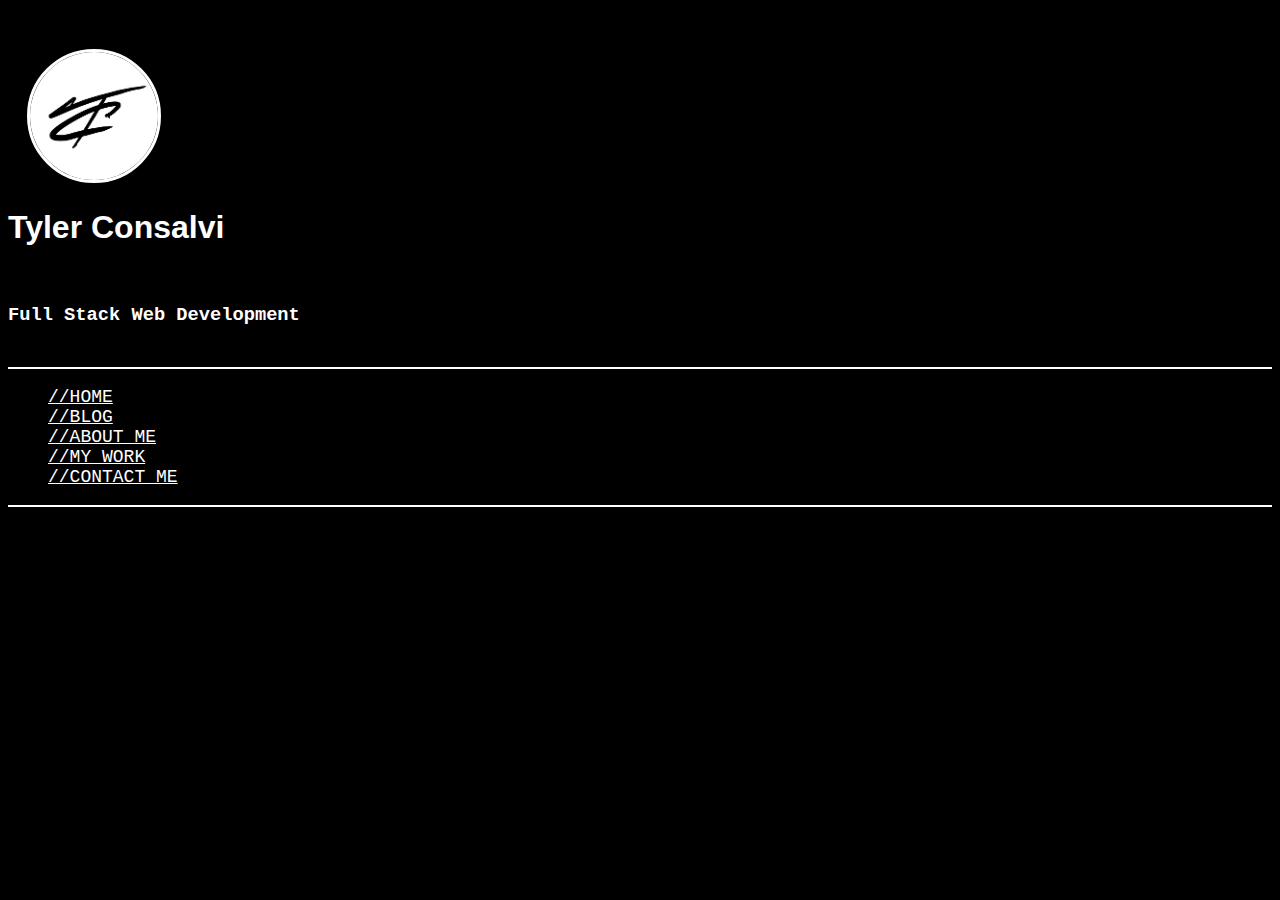
<file: index.html>
<!DOCTYPE html>
<html lang="en-us">
  <head>
    <meta charset="UTF-8">
    <meta name="viewport" content="width=device-width, initial-scale=1.0">
    <title>Tyler Consalvi</title>
    <link rel="stylesheet" href="https://stackpath.bootstrapcdn.com/bootstrap/5.0.0-alpha1/css/bootstrap.min.css" integrity="sha384-r4NyP46KrjDleawBgD5tp8Y7UzmLA05oM1iAEQ17CSuDqnUK2+k9luXQOfXJCJ4I" crossorigin="anonymous">
    <link rel="stylesheet" href="/css/style.css">
    <link rel="stylesheet" href="/css/contact-card.css">
    <script defer src="https://cdn.jsdelivr.net/npm/popper.js@1.16.0/dist/umd/popper.min.js" integrity="sha384-Q6E9RHvbIyZFJoft+2mJbHaEWldlvI9IOYy5n3zV9zzTtmI3UksdQRVvoxMfooAo" crossorigin="anonymous"></script>
    <script defer src="https://stackpath.bootstrapcdn.com/bootstrap/5.0.0-alpha1/js/bootstrap.min.js" integrity="sha384-oesi62hOLfzrys4LxRF63OJCXdXDipiYWBnvTl9Y9/TRlw5xlKIEHpNyvvDShgf/" crossorigin="anonymous"></script>
    <script defer src="./js/main.js"></script>
    <script defer src="./js/header.js"></script>
    <script defer src="./js/navbar.js"></script>
  </head>
  <body>
  </body>
</html>
</file>
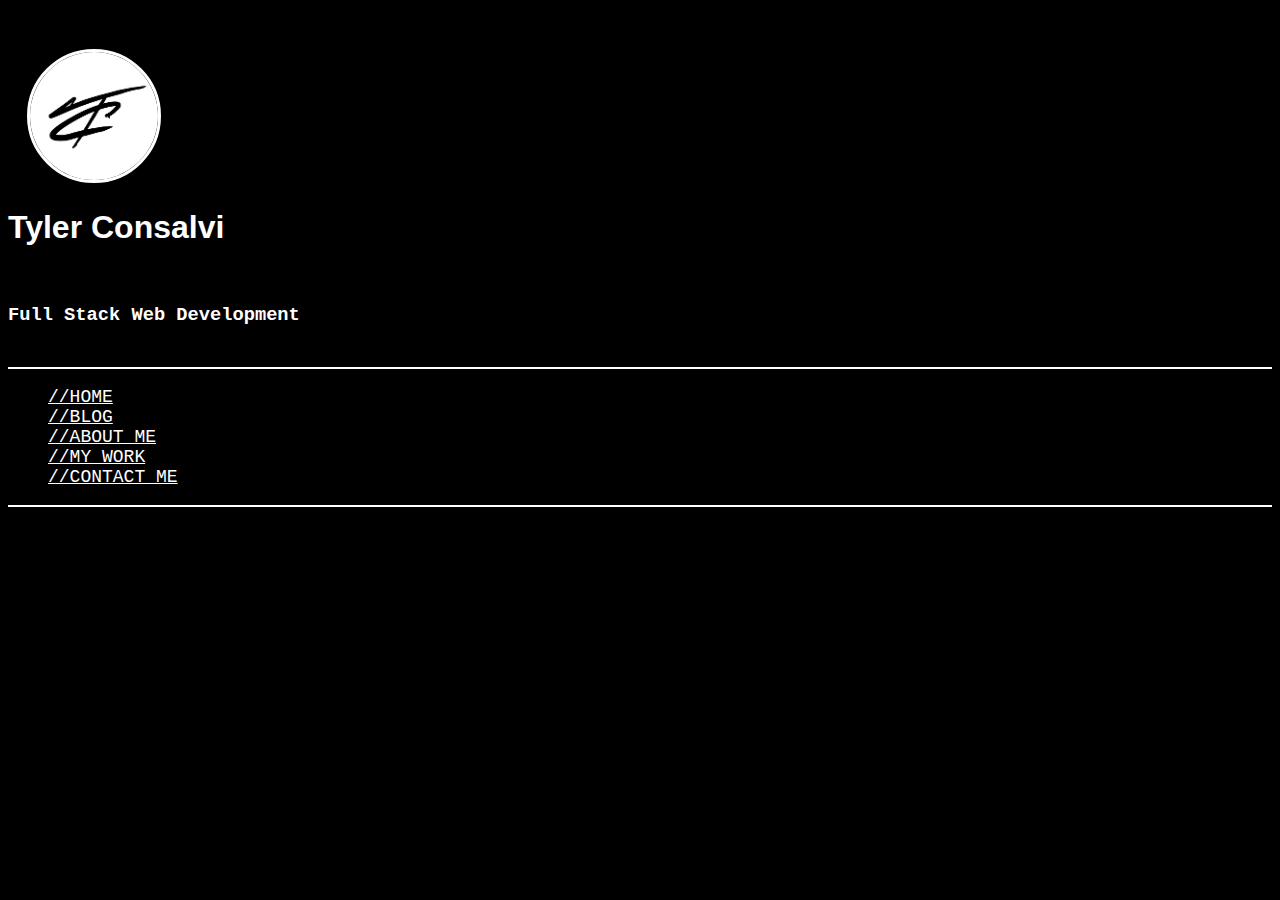
<file: HTML/index.html>
<!DOCTYPE html>
<html lang="en-us">
  <head>
    <meta charset="UTF-8">
    <meta name="viewport" content="width=device-width, initial-scale=1.0">
    <title>Tyler Consalvi</title>
    <link rel="stylesheet" href="https://stackpath.bootstrapcdn.com/bootstrap/5.0.0-alpha1/css/bootstrap.min.css" integrity="sha384-r4NyP46KrjDleawBgD5tp8Y7UzmLA05oM1iAEQ17CSuDqnUK2+k9luXQOfXJCJ4I" crossorigin="anonymous">
    <link rel="stylesheet" href="/css/style.css">
    <link rel="stylesheet" href="/css/contact-card.css">
    <script defer src="https://cdn.jsdelivr.net/npm/popper.js@1.16.0/dist/umd/popper.min.js" integrity="sha384-Q6E9RHvbIyZFJoft+2mJbHaEWldlvI9IOYy5n3zV9zzTtmI3UksdQRVvoxMfooAo" crossorigin="anonymous"></script>
    <script defer src="https://stackpath.bootstrapcdn.com/bootstrap/5.0.0-alpha1/js/bootstrap.min.js" integrity="sha384-oesi62hOLfzrys4LxRF63OJCXdXDipiYWBnvTl9Y9/TRlw5xlKIEHpNyvvDShgf/" crossorigin="anonymous"></script>
    <script defer src="/js/main.js"></script>
    <script defer src="/js/header.js"></script>
    <script defer src="/js/navbar.js"></script>
  </head>
  <body>
  </body>
</html>
</file>
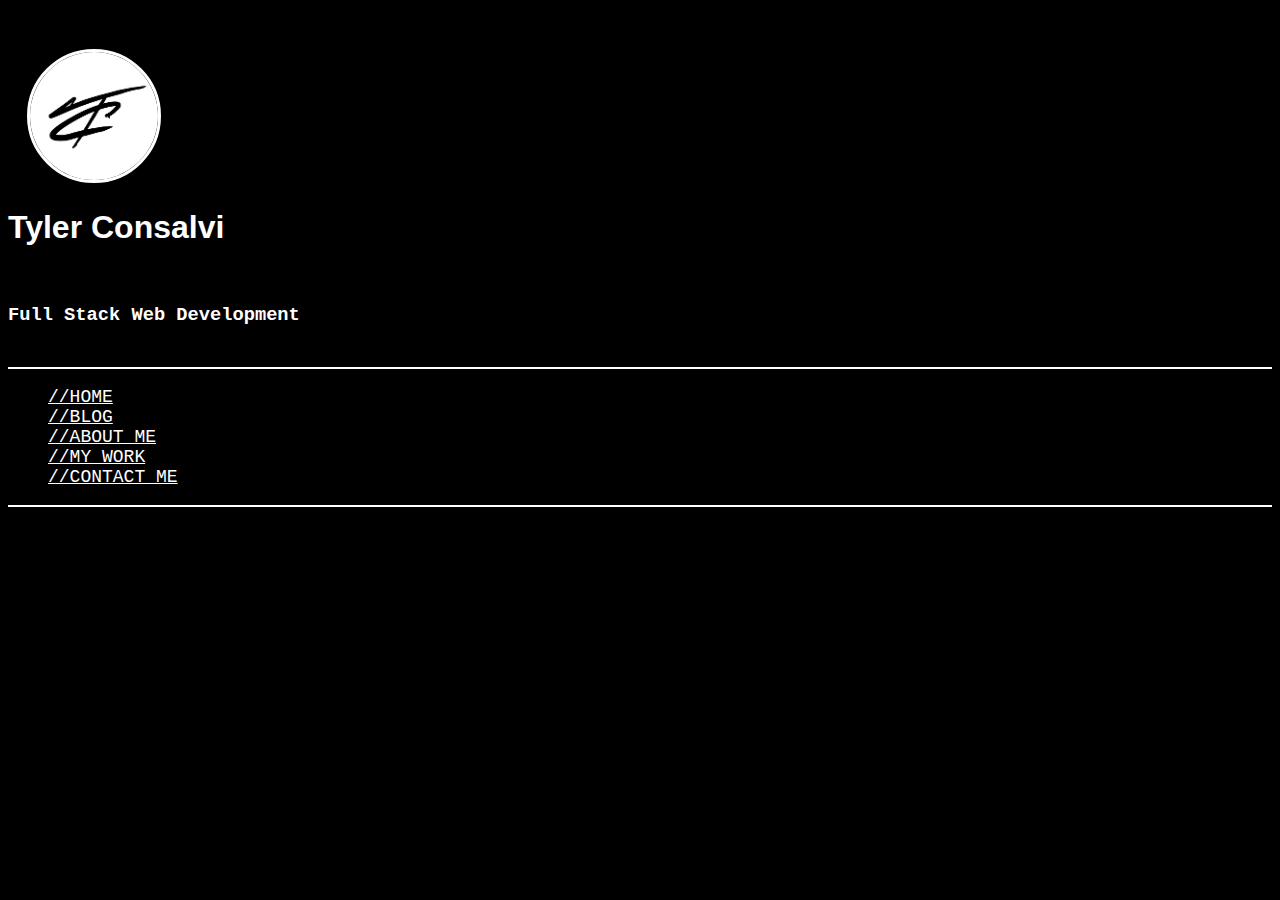
<file: pages/about-me.html>
<!DOCTYPE html>
<html lang="en-us">
  <head>
    <meta charset="UTF-8">
    <meta name="viewport" content="width=device-width, initial-scale=1.0">
    <title>Tyler Consalvi</title>
    <link rel="stylesheet" href="https://stackpath.bootstrapcdn.com/bootstrap/5.0.0-alpha1/css/bootstrap.min.css" integrity="sha384-r4NyP46KrjDleawBgD5tp8Y7UzmLA05oM1iAEQ17CSuDqnUK2+k9luXQOfXJCJ4I" crossorigin="anonymous">
    <link rel="stylesheet" href="/css/style.css">
    <link rel="stylesheet" href="/css/contact-card.css">
    <script defer src="https://cdn.jsdelivr.net/npm/popper.js@1.16.0/dist/umd/popper.min.js" integrity="sha384-Q6E9RHvbIyZFJoft+2mJbHaEWldlvI9IOYy5n3zV9zzTtmI3UksdQRVvoxMfooAo" crossorigin="anonymous"></script>
    <script defer src="https://stackpath.bootstrapcdn.com/bootstrap/5.0.0-alpha1/js/bootstrap.min.js" integrity="sha384-oesi62hOLfzrys4LxRF63OJCXdXDipiYWBnvTl9Y9/TRlw5xlKIEHpNyvvDShgf/" crossorigin="anonymous"></script>
    <script defer src="../js/main.js"></script>
    <script defer src="../js/header.js"></script>
    <script defer src="../js/navbar.js"></script>
  </head>
  <body>
  </body>
</html>
</file>
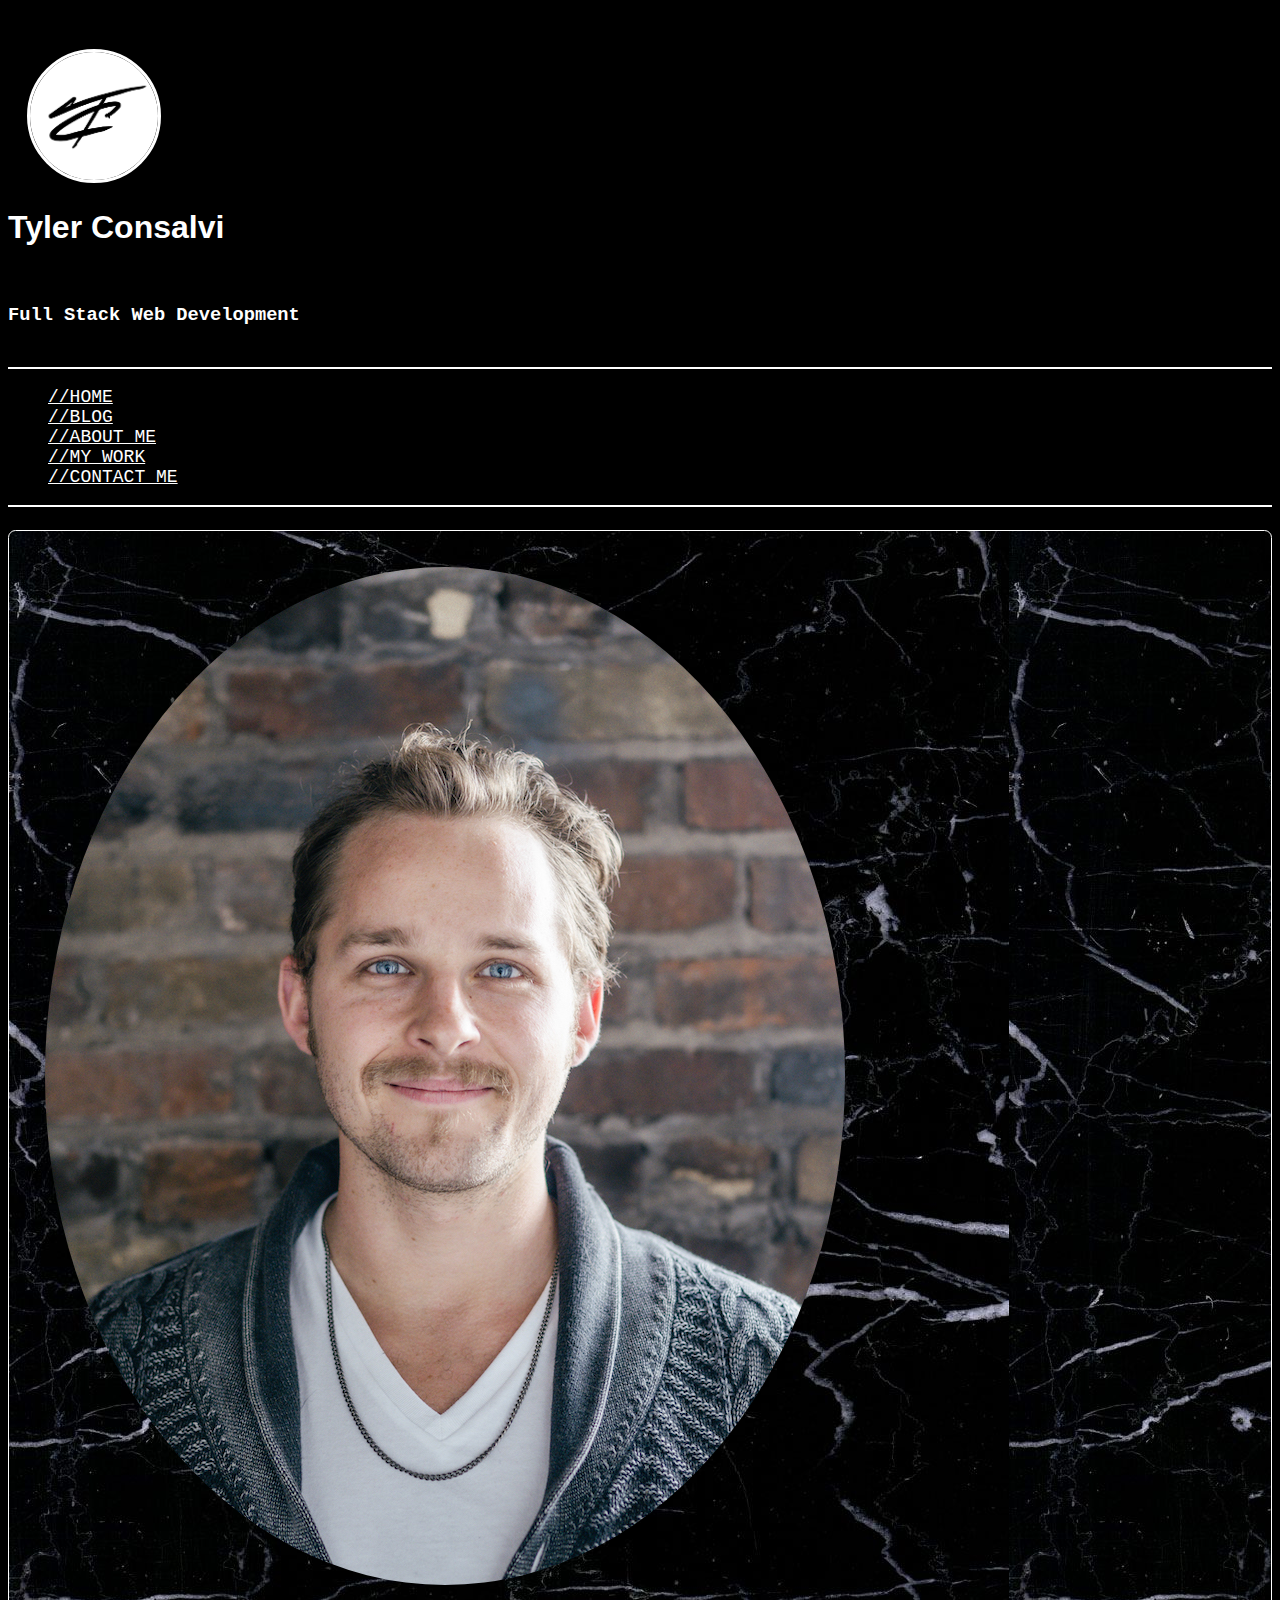
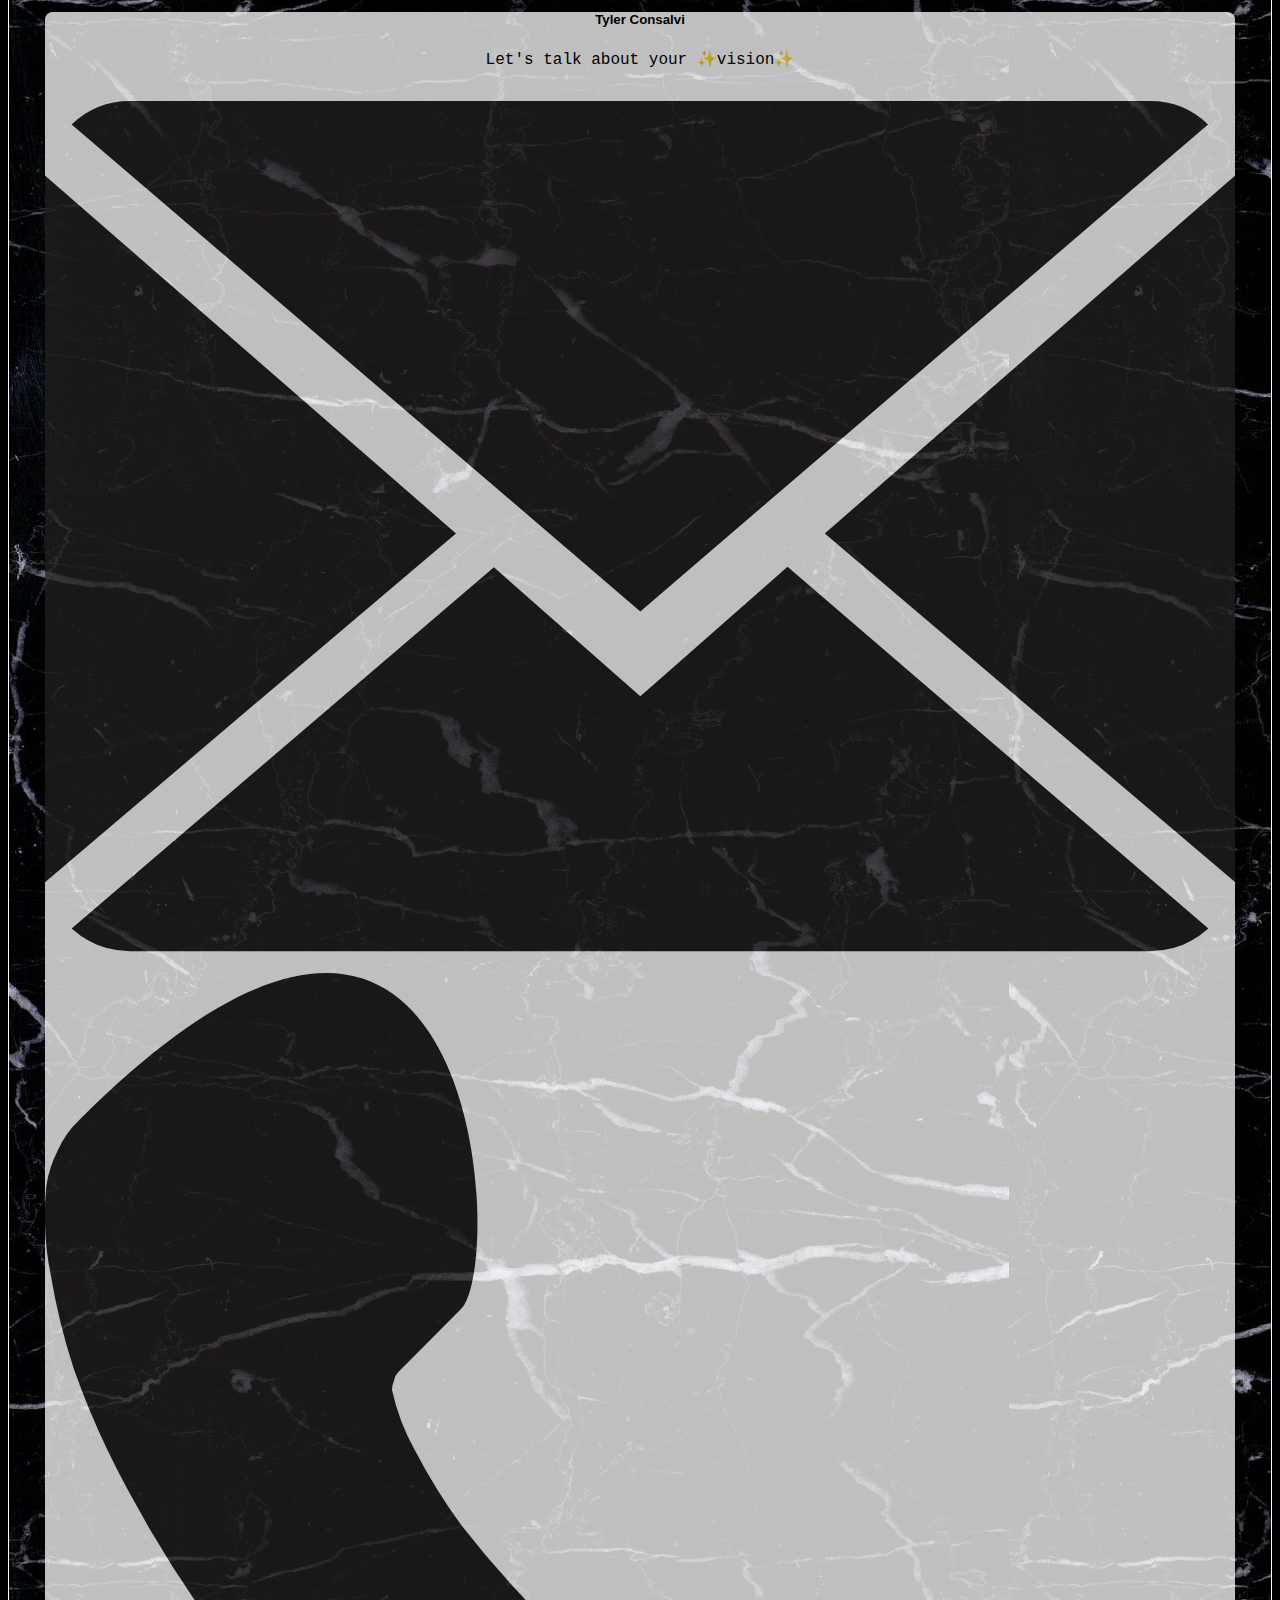
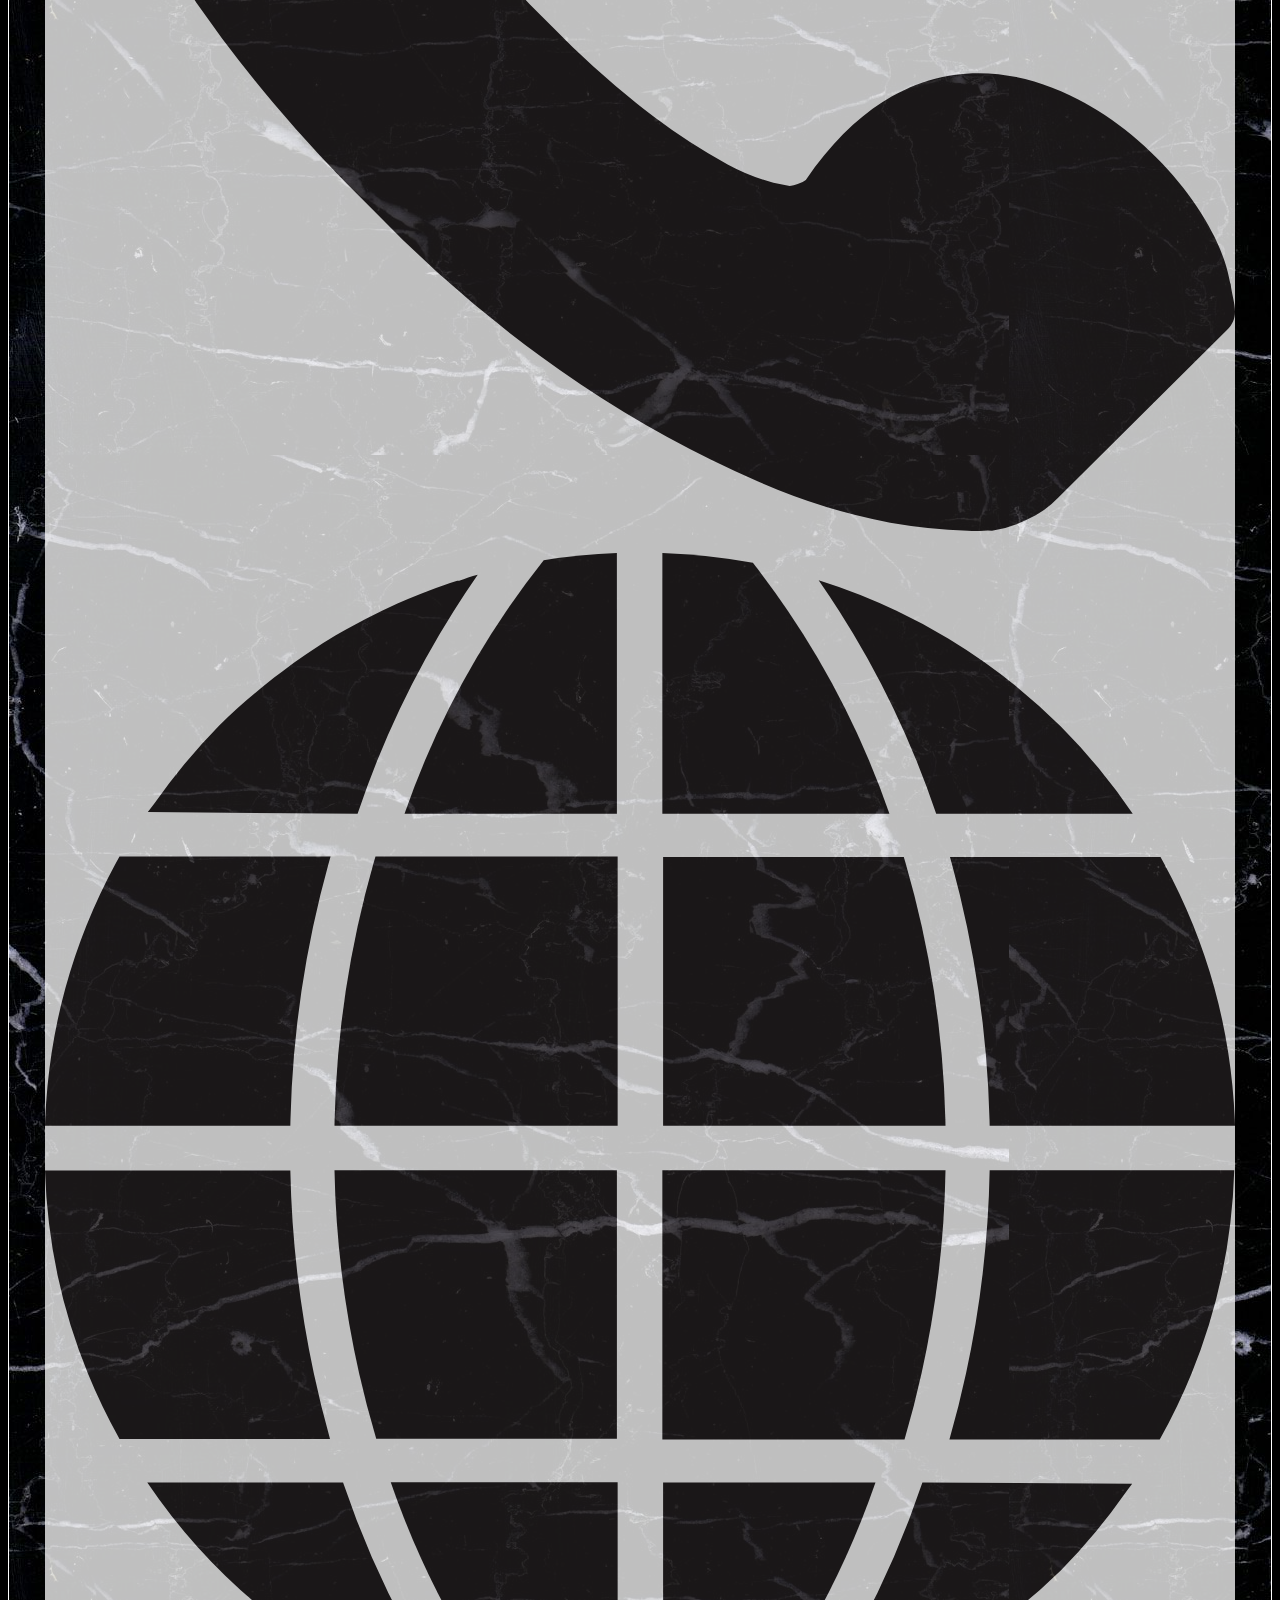
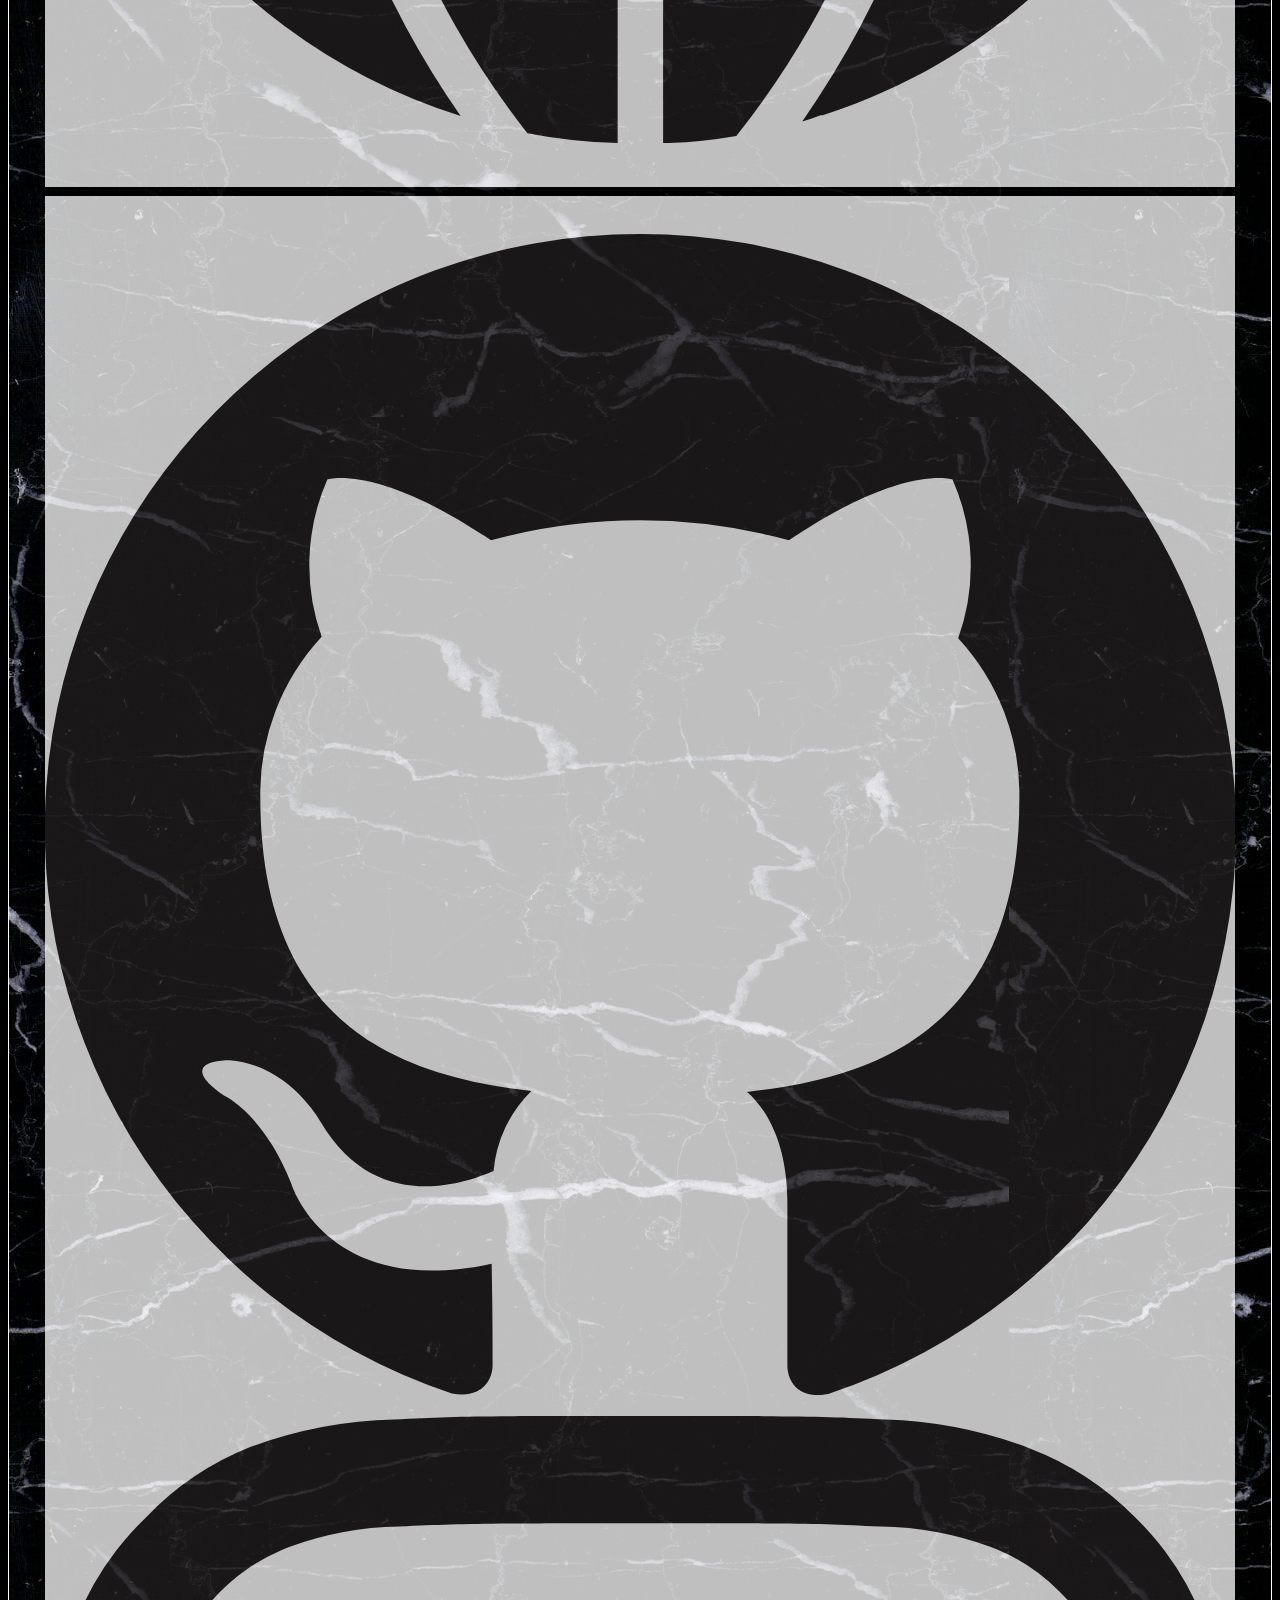
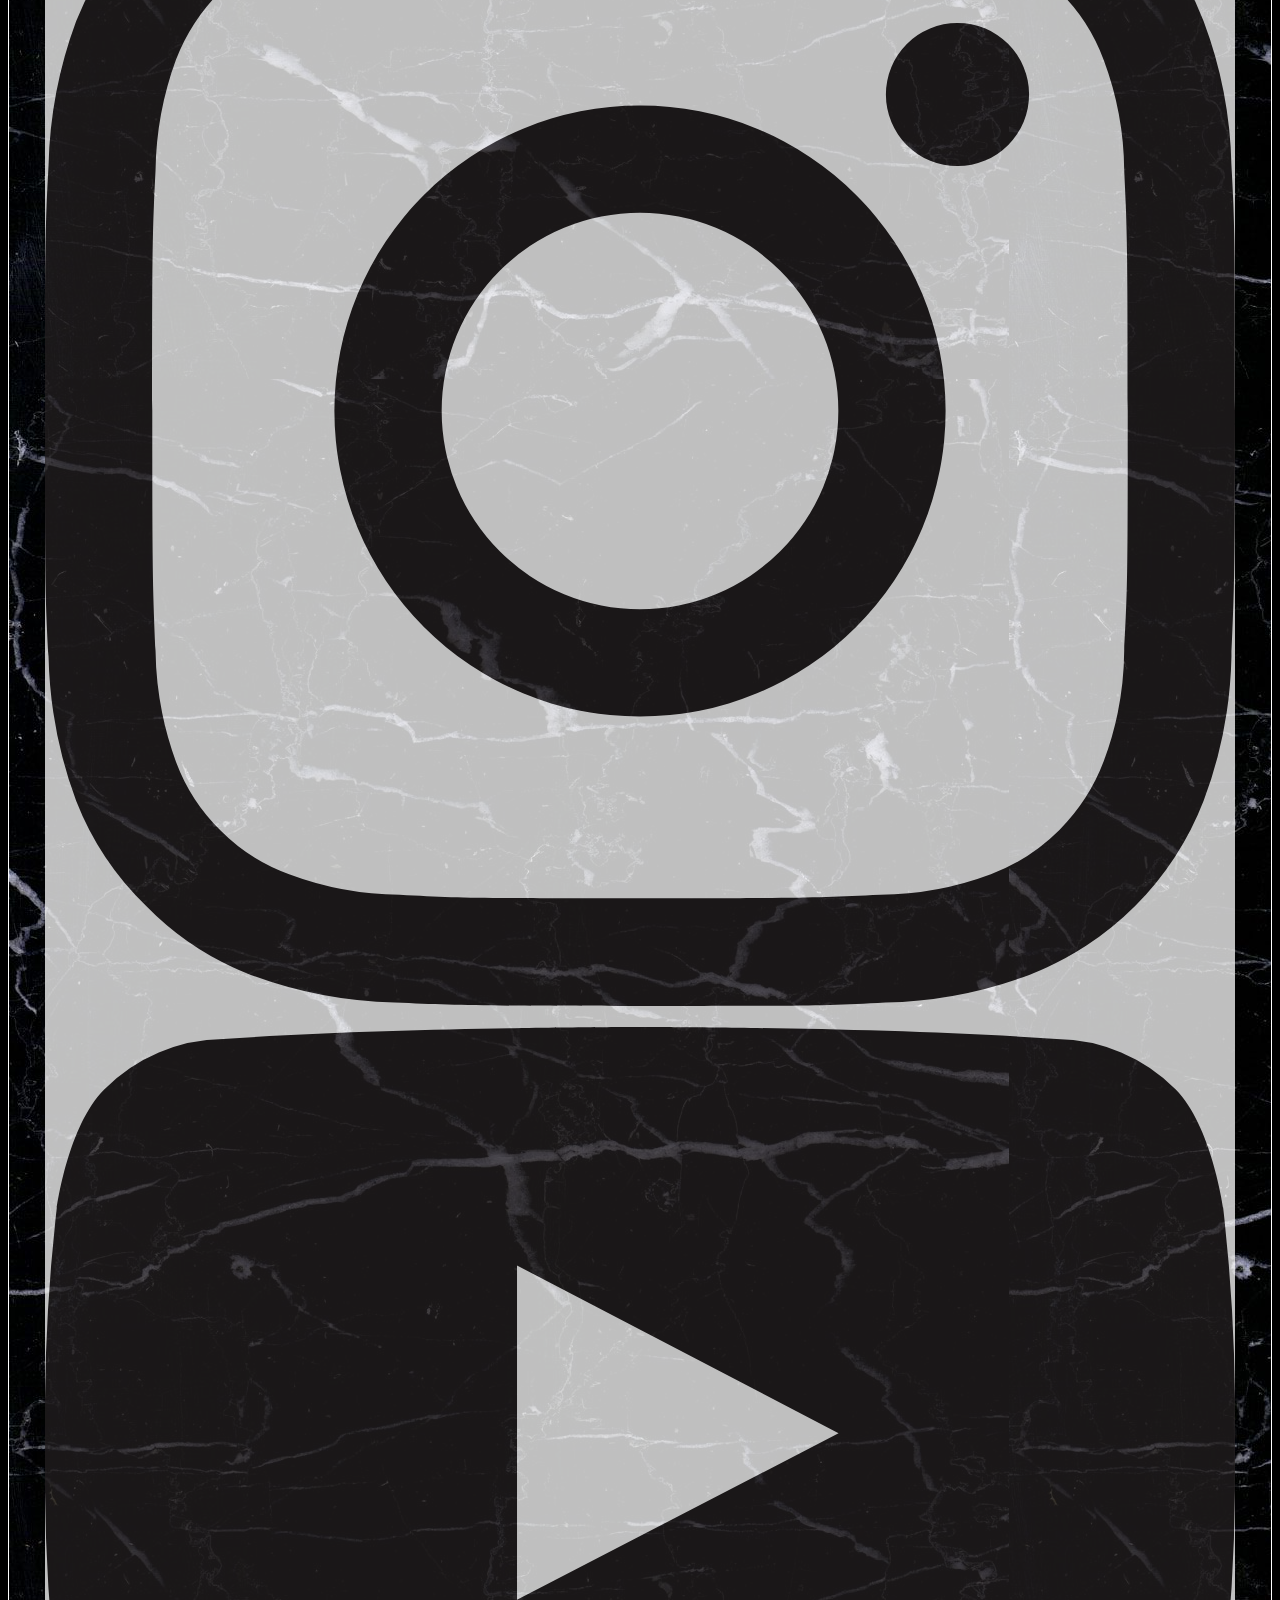
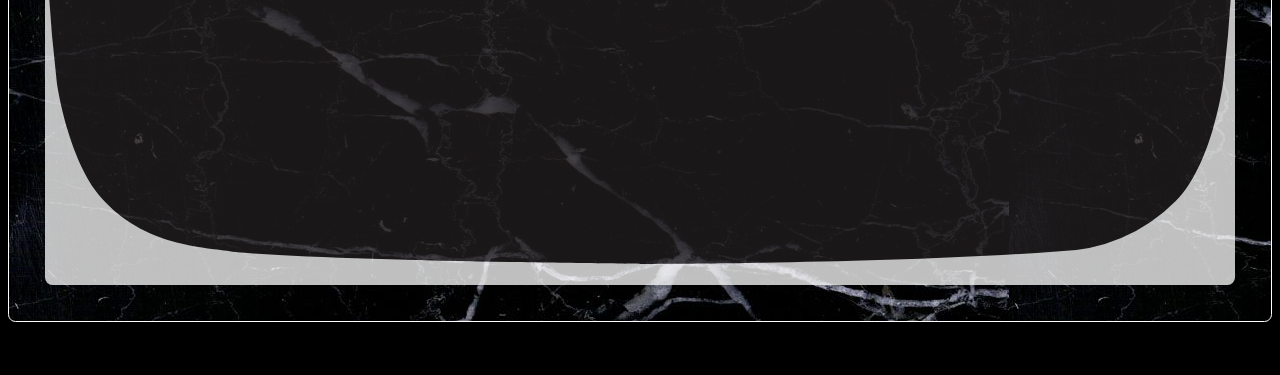
<file: pages/contact-card.html>
<!DOCTYPE html>
<html lang="en">
<head>
  <meta charset="UTF-8">
  <meta name="viewport" content="width=device-width, initial-scale=1.0">
  <title>Tyler Consalvi</title>
  <link rel="stylesheet" href="https://stackpath.bootstrapcdn.com/bootstrap/5.0.0-alpha1/css/bootstrap.min.css" integrity="sha384-r4NyP46KrjDleawBgD5tp8Y7UzmLA05oM1iAEQ17CSuDqnUK2+k9luXQOfXJCJ4I" crossorigin="anonymous">
  <link rel="stylesheet" href="/css/style.css">
  <link rel="stylesheet" href="/css/contact-card.css">
  <script defer src="https://cdn.jsdelivr.net/npm/popper.js@1.16.0/dist/umd/popper.min.js" integrity="sha384-Q6E9RHvbIyZFJoft+2mJbHaEWldlvI9IOYy5n3zV9zzTtmI3UksdQRVvoxMfooAo" crossorigin="anonymous"></script>
  <script defer src="https://stackpath.bootstrapcdn.com/bootstrap/5.0.0-alpha1/js/bootstrap.min.js" integrity="sha384-oesi62hOLfzrys4LxRF63OJCXdXDipiYWBnvTl9Y9/TRlw5xlKIEHpNyvvDShgf/" crossorigin="anonymous"></script>
  <script defer src="../js/main.js"></script>
  <script defer src="../js/header.js"></script>
  <script defer src="../js/navbar.js"></script>
  <script defer src="../js/contact-card.js"></script>
</head>
<body>
</body>
</html>
</file>
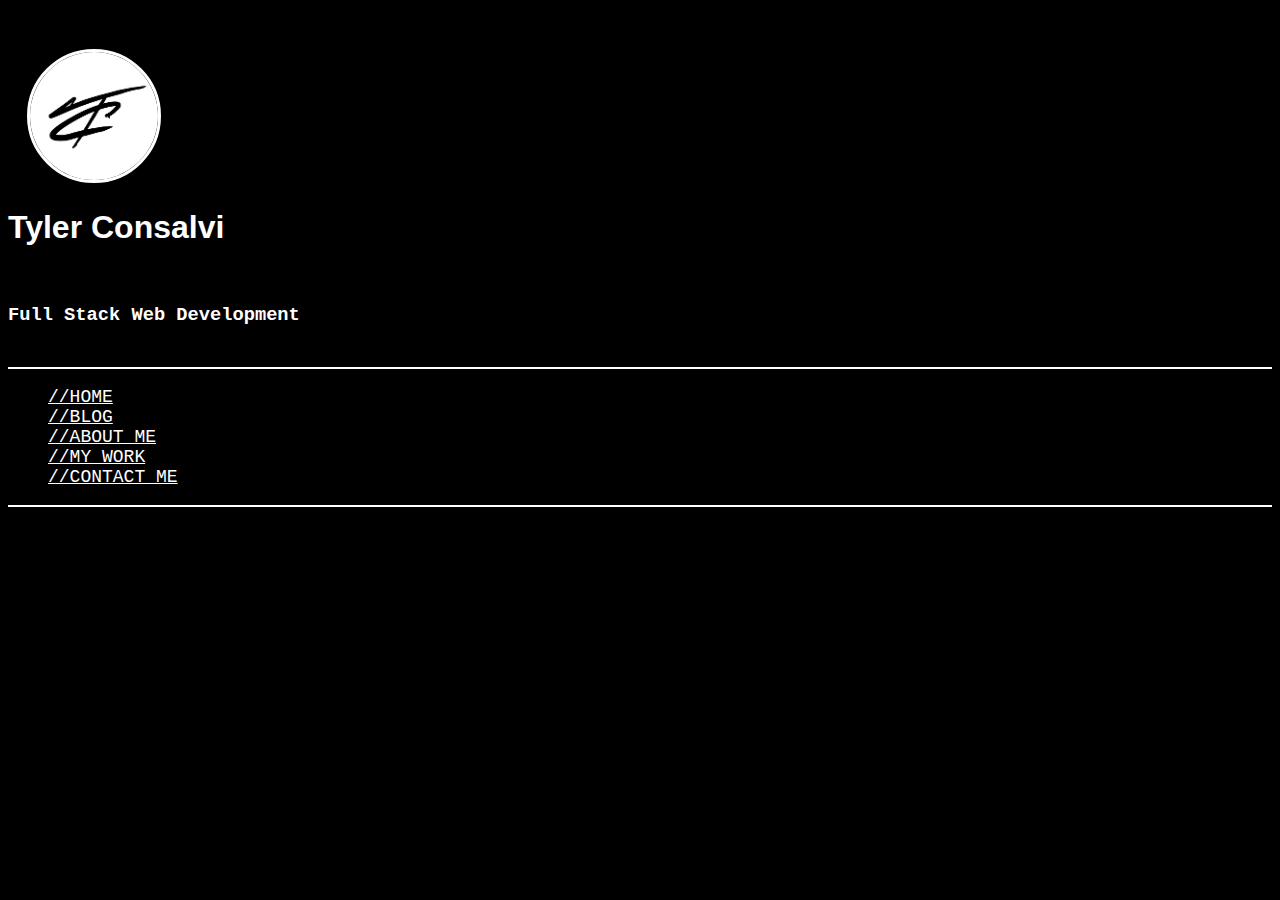
<file: HTML/pages/blog.html>
<!DOCTYPE html>
<html lang="en-us">
  <head>
    <meta charset="UTF-8">
    <meta name="viewport" content="width=device-width, initial-scale=1.0">
    <title>Tyler Consalvi</title>
    <link rel="stylesheet" href="https://stackpath.bootstrapcdn.com/bootstrap/5.0.0-alpha1/css/bootstrap.min.css" integrity="sha384-r4NyP46KrjDleawBgD5tp8Y7UzmLA05oM1iAEQ17CSuDqnUK2+k9luXQOfXJCJ4I" crossorigin="anonymous">
    <link rel="stylesheet" href="/css/style.css">
    <link rel="stylesheet" href="/css/contact-card.css">
    <script defer src="https://cdn.jsdelivr.net/npm/popper.js@1.16.0/dist/umd/popper.min.js" integrity="sha384-Q6E9RHvbIyZFJoft+2mJbHaEWldlvI9IOYy5n3zV9zzTtmI3UksdQRVvoxMfooAo" crossorigin="anonymous"></script>
    <script defer src="https://stackpath.bootstrapcdn.com/bootstrap/5.0.0-alpha1/js/bootstrap.min.js" integrity="sha384-oesi62hOLfzrys4LxRF63OJCXdXDipiYWBnvTl9Y9/TRlw5xlKIEHpNyvvDShgf/" crossorigin="anonymous"></script>
    <script defer src="/js/main.js"></script>
    <script defer src="/js/header.js"></script>
    <script defer src="/js/navbar.js"></script>
  </head>
</file>
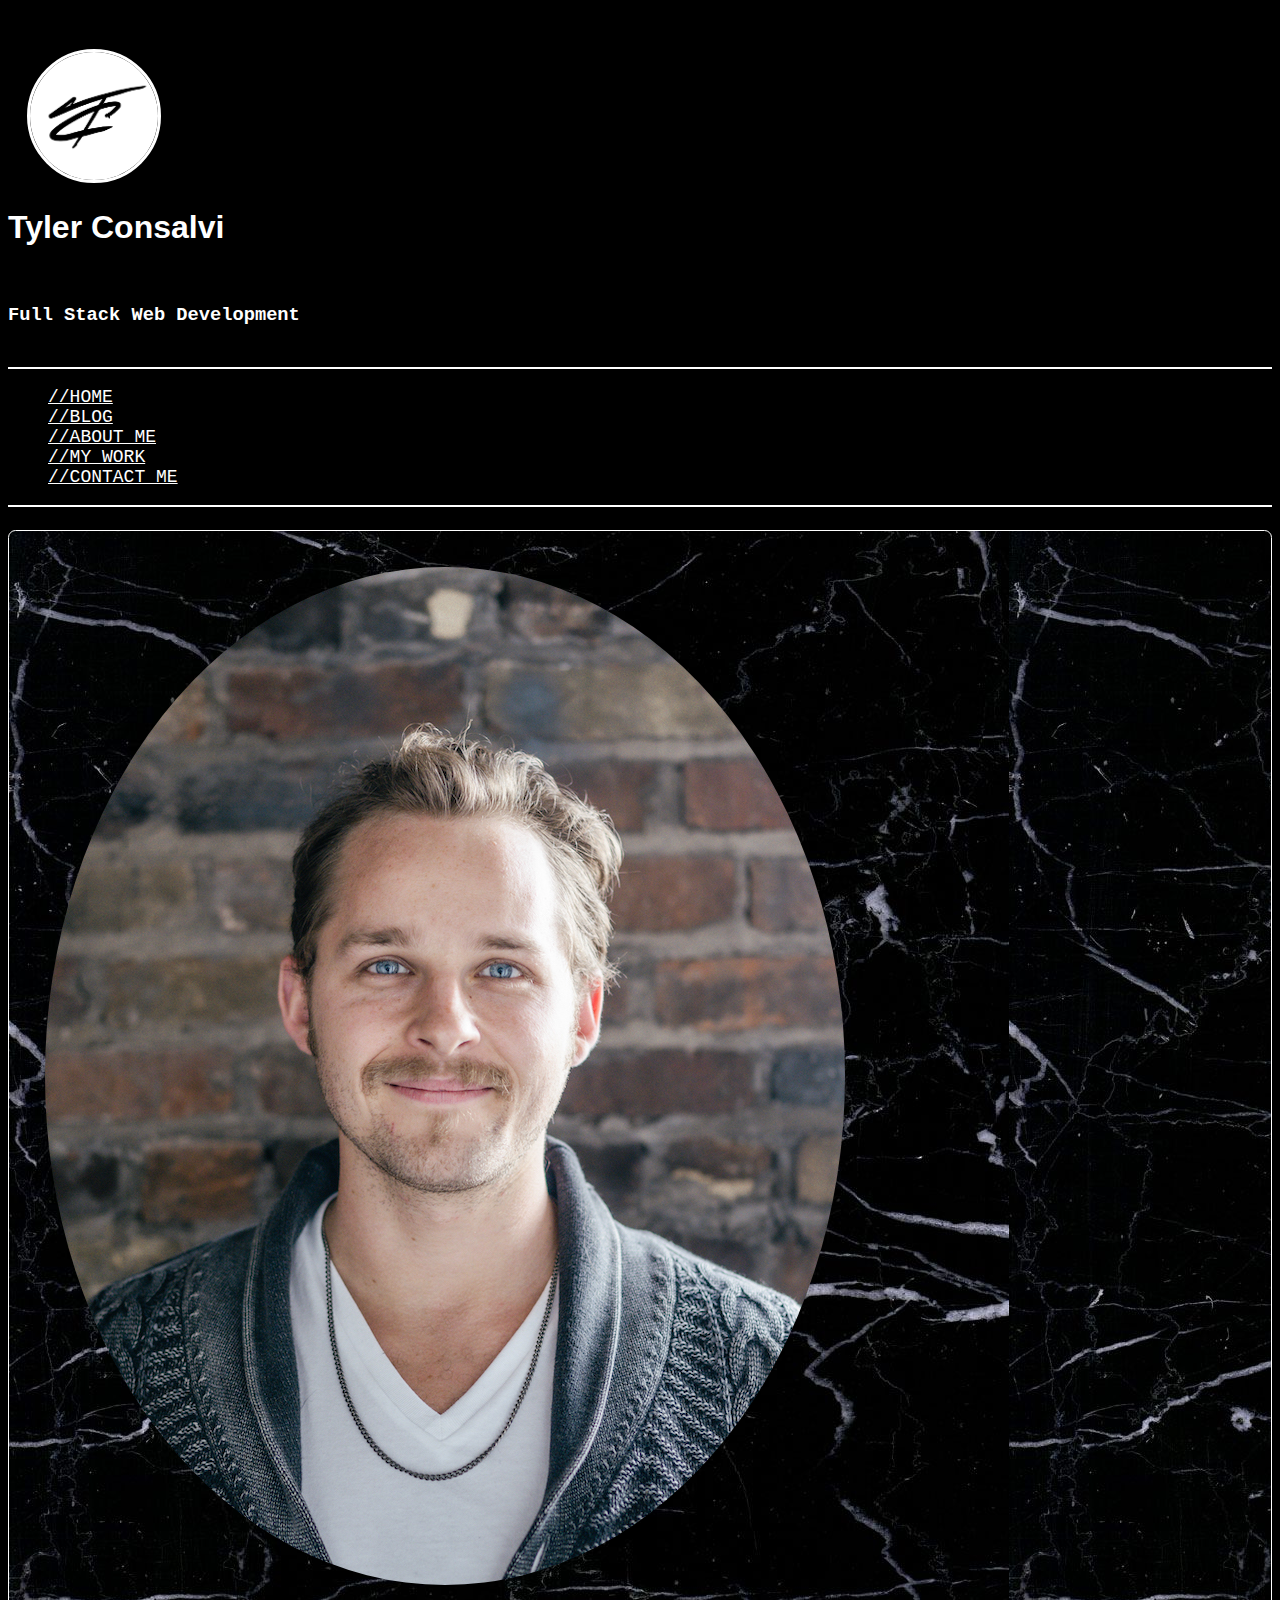
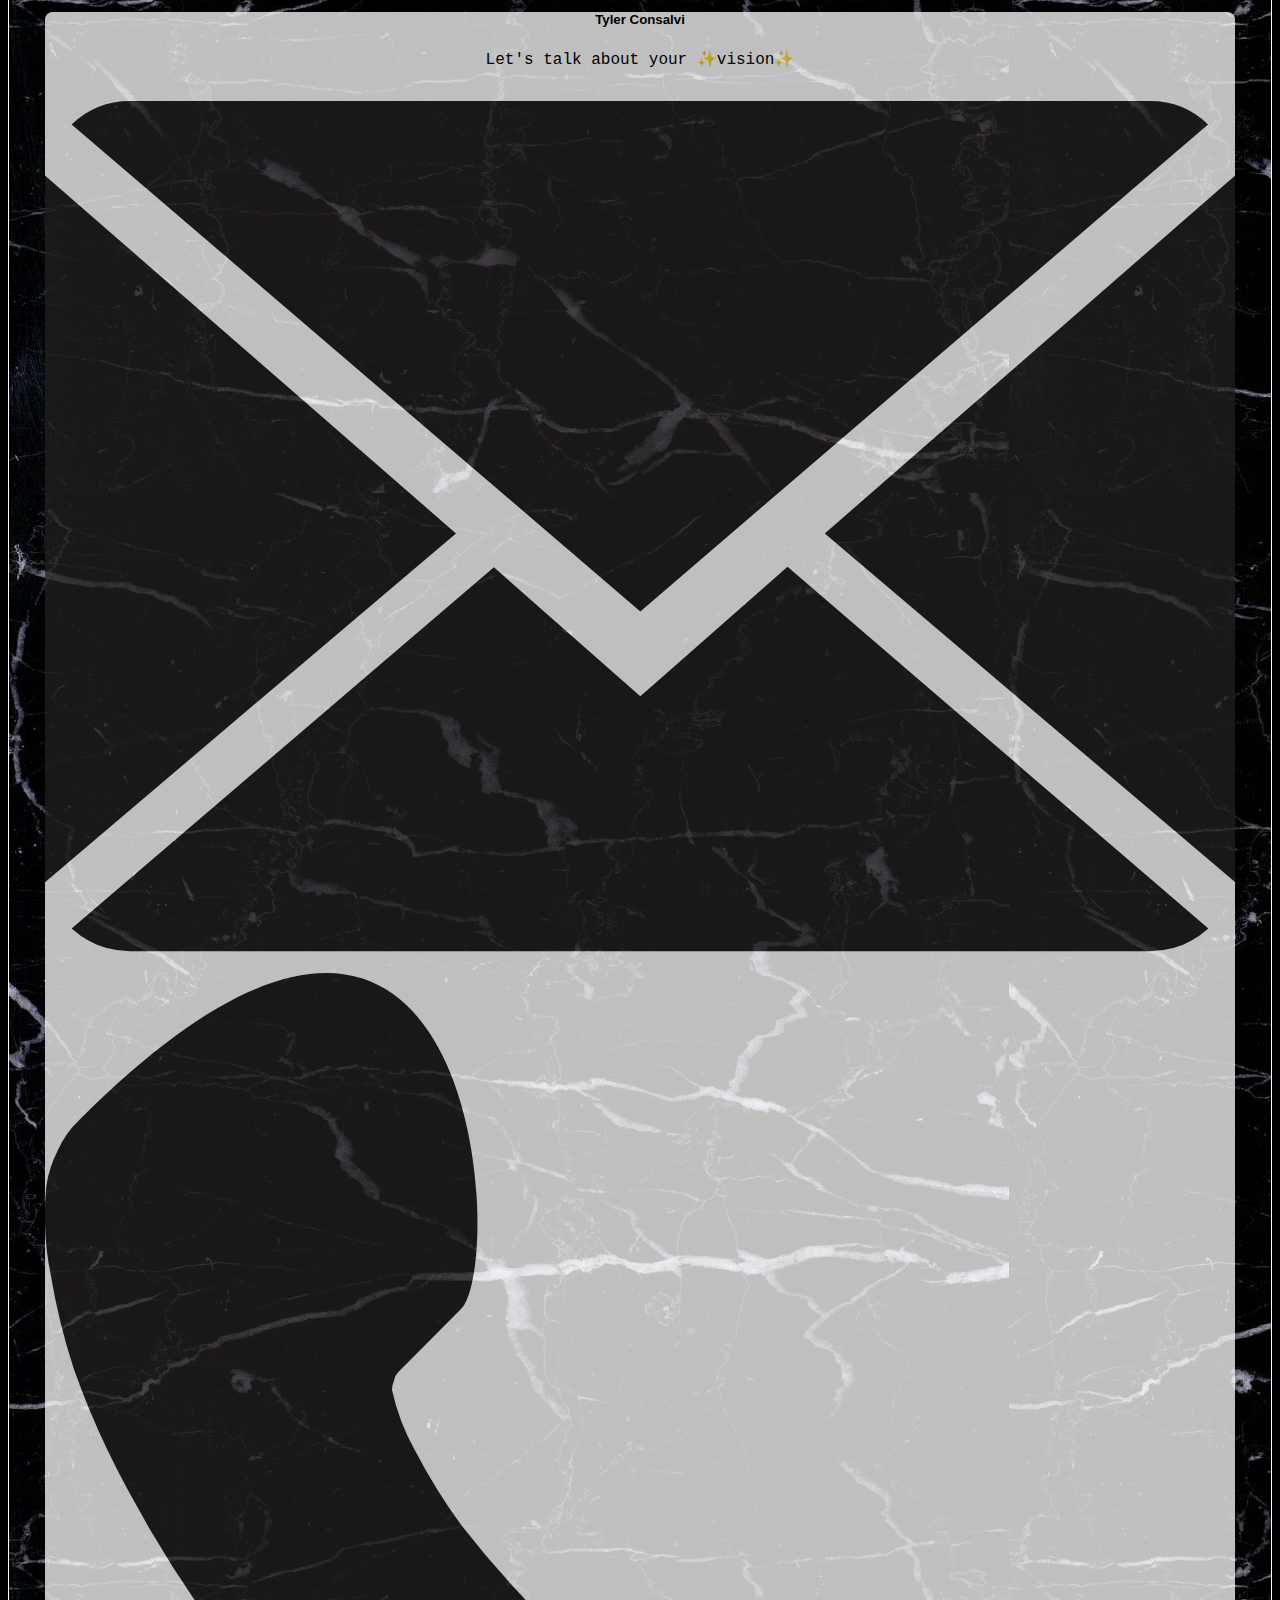
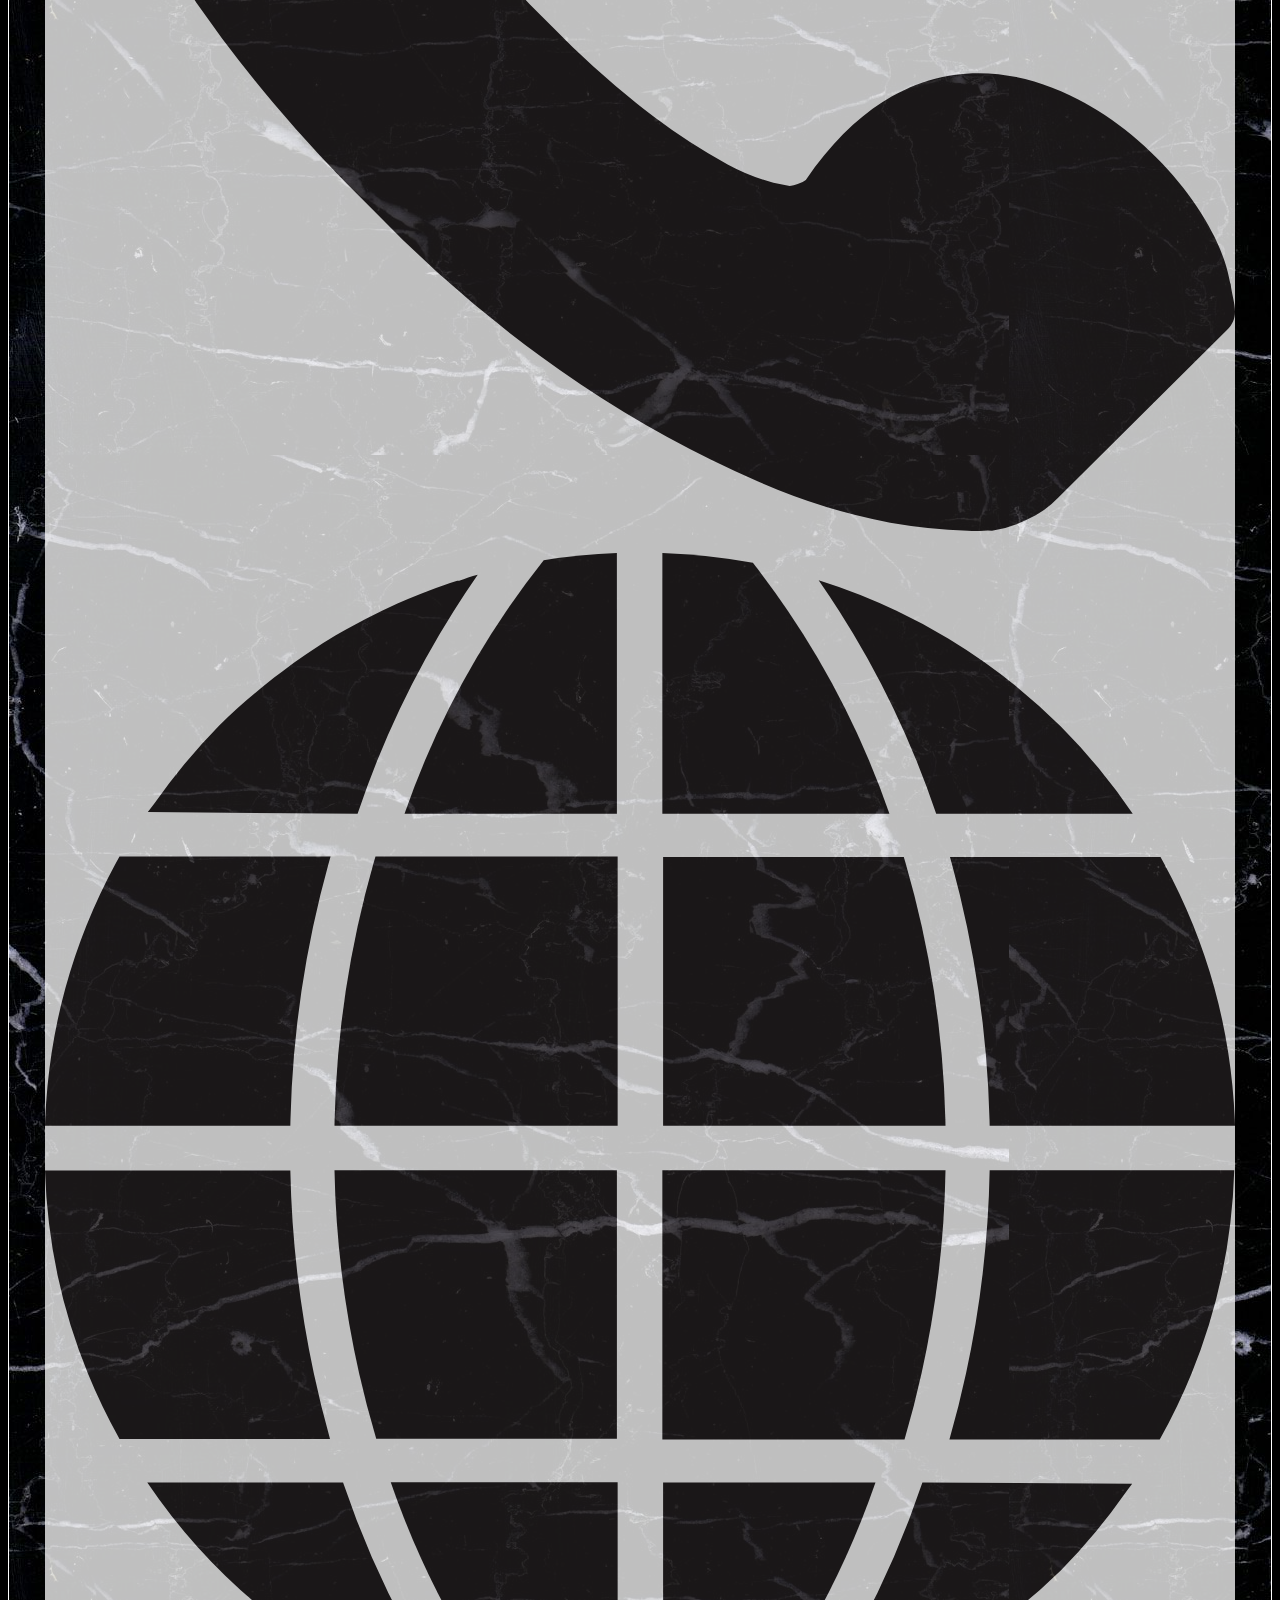
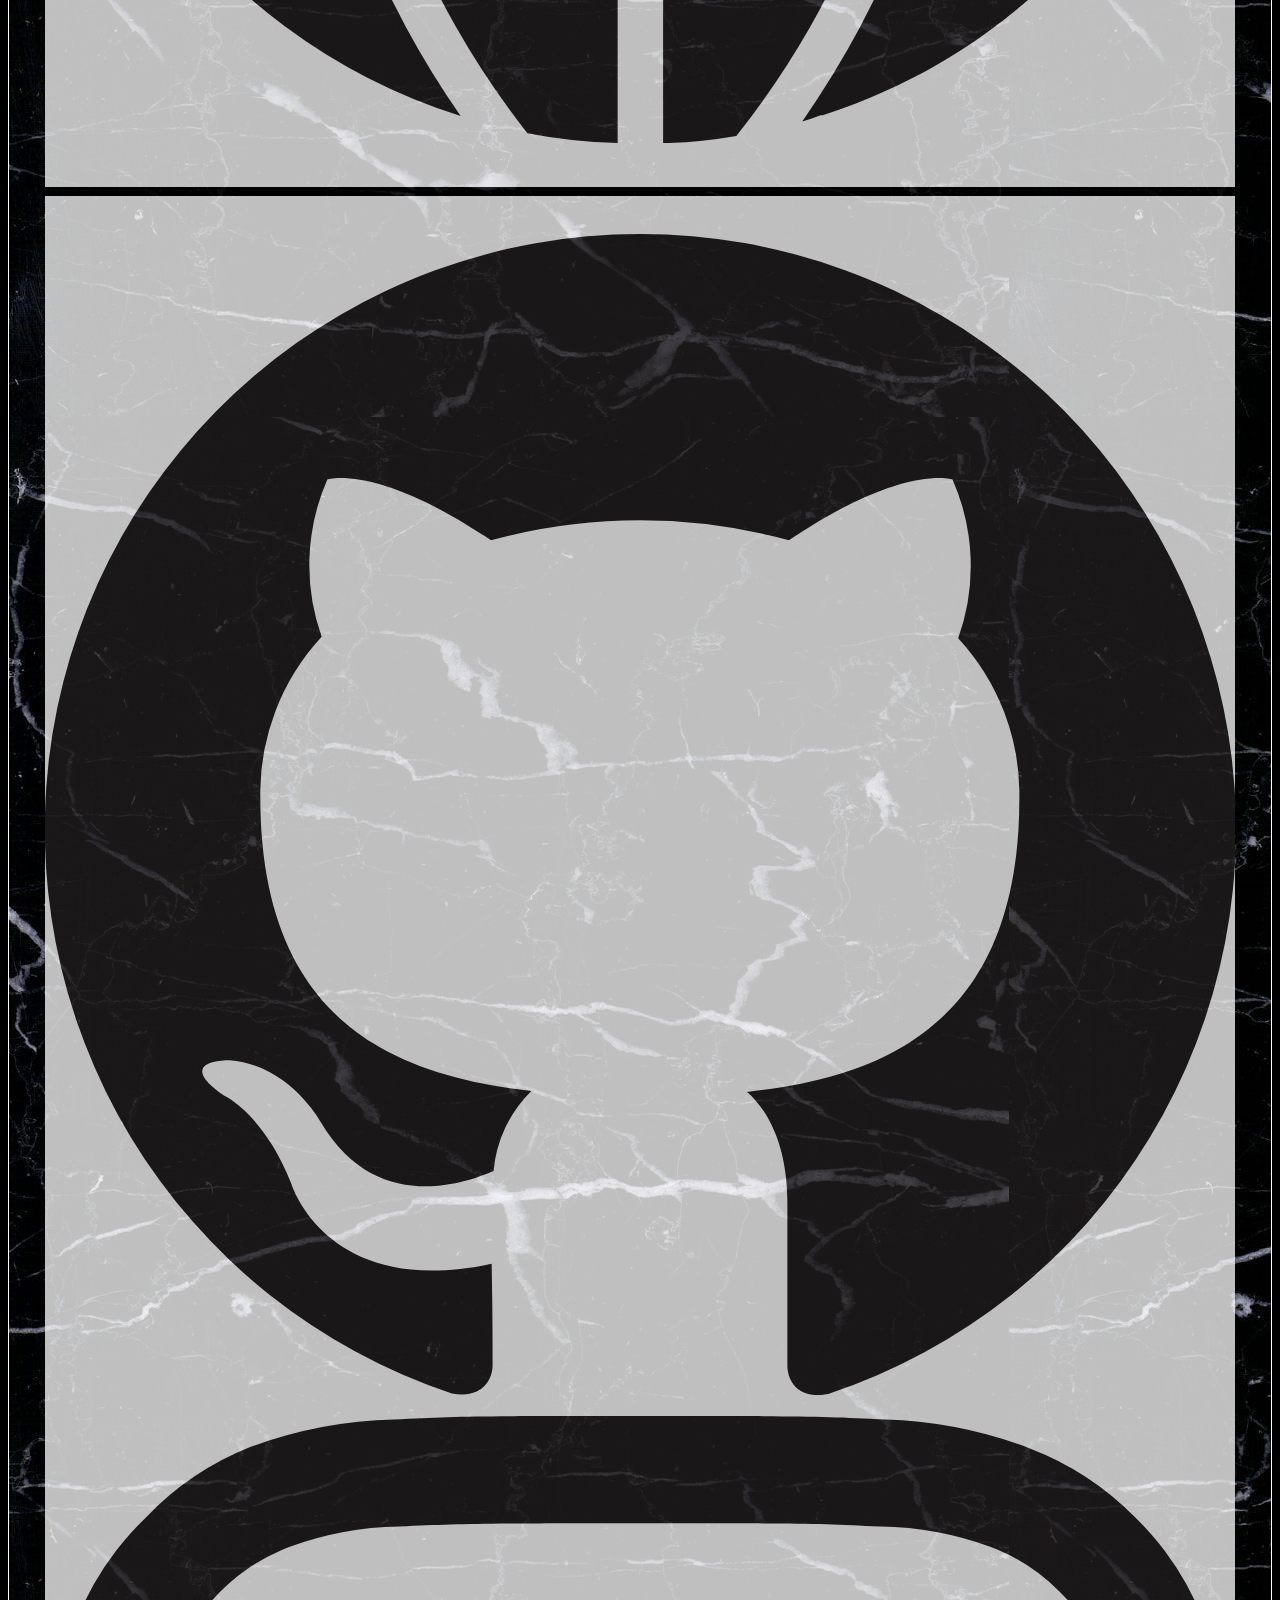
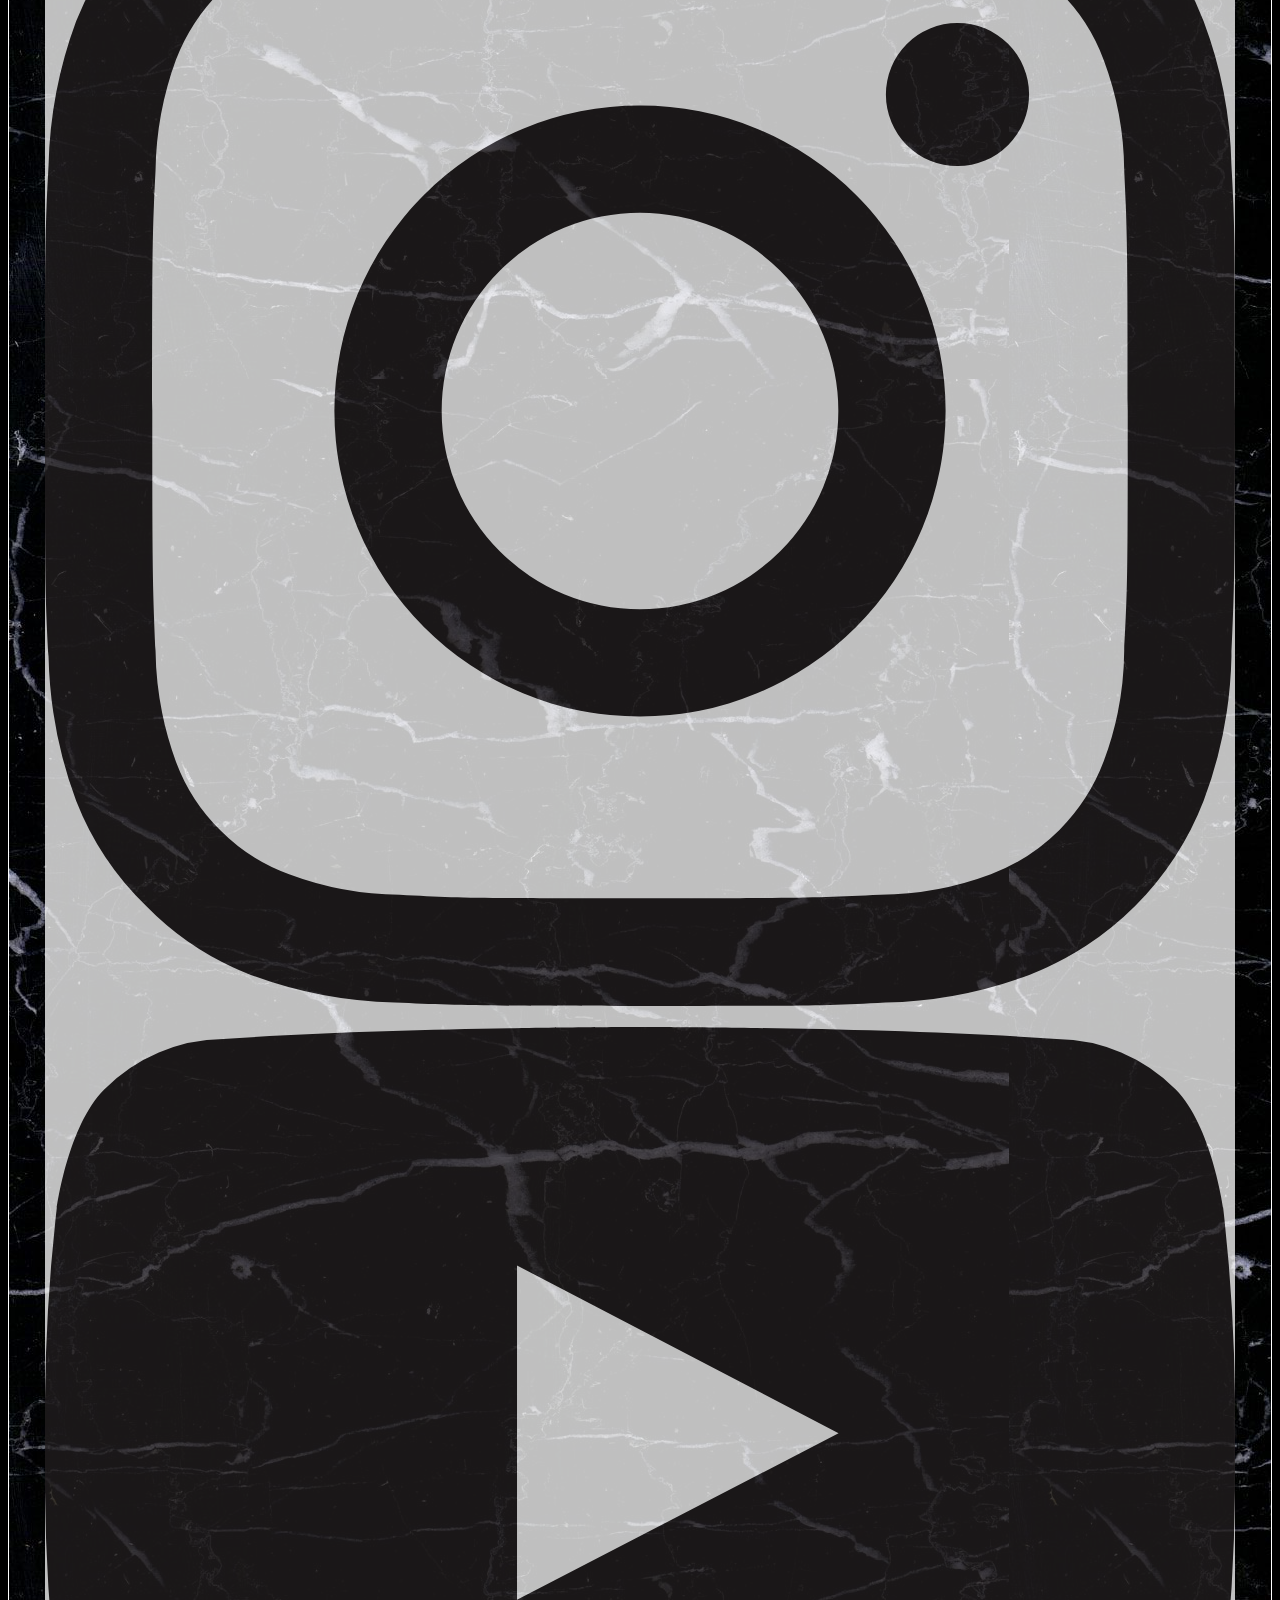
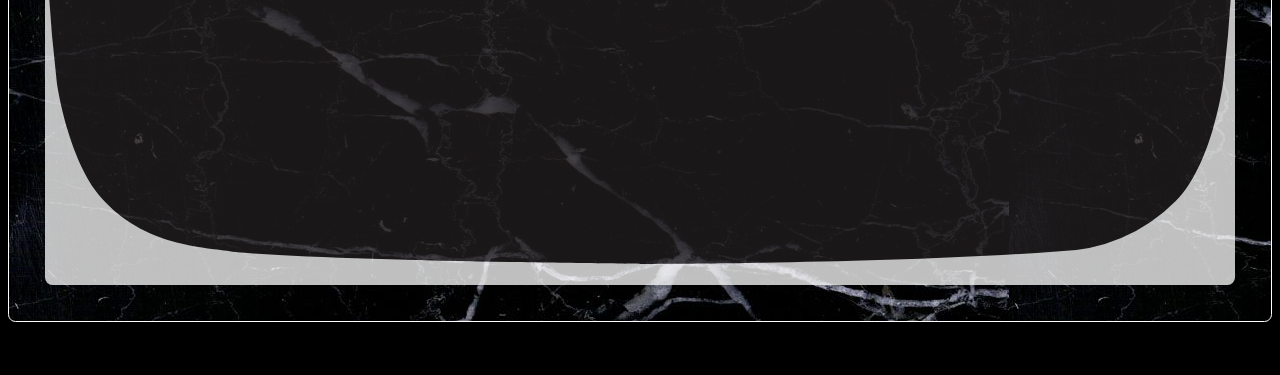
<file: HTML/pages/contact-card.html>
<!DOCTYPE html>
<html lang="en">
<head>
  <meta charset="UTF-8">
  <meta name="viewport" content="width=device-width, initial-scale=1.0">
  <title>Tyler Consalvi</title>
  <link rel="stylesheet" href="https://stackpath.bootstrapcdn.com/bootstrap/5.0.0-alpha1/css/bootstrap.min.css" integrity="sha384-r4NyP46KrjDleawBgD5tp8Y7UzmLA05oM1iAEQ17CSuDqnUK2+k9luXQOfXJCJ4I" crossorigin="anonymous">
  <link rel="stylesheet" href="/css/style.css">
  <link rel="stylesheet" href="/css/contact-card.css">
  <script defer src="https://cdn.jsdelivr.net/npm/popper.js@1.16.0/dist/umd/popper.min.js" integrity="sha384-Q6E9RHvbIyZFJoft+2mJbHaEWldlvI9IOYy5n3zV9zzTtmI3UksdQRVvoxMfooAo" crossorigin="anonymous"></script>
  <script defer src="https://stackpath.bootstrapcdn.com/bootstrap/5.0.0-alpha1/js/bootstrap.min.js" integrity="sha384-oesi62hOLfzrys4LxRF63OJCXdXDipiYWBnvTl9Y9/TRlw5xlKIEHpNyvvDShgf/" crossorigin="anonymous"></script>
  <script defer src="/js/main.js"></script>
  <script defer src="/js/header.js"></script>
  <script defer src="/js/navbar.js"></script>
  <script defer src="/js/contact-card.js"></script>
</head>
<body>
</body>
</html>
</file>
<file: css/style.css>
body {
    font-family: 'Courier New', Courier, monospace;
    background-color: black;
}

.black {
    background-color: black;
    color: white;
}

.card {
    border: 1px;
    border-color: white;
    border-style: solid;
    padding: 4vh;
    align-self: center;
    border-radius: 7.5px;
}

.card-title {
    font-weight: bold;
    font-family: 'Gill Sans', 'Gill Sans MT', Calibri, 'Trebuchet MS', sans-serif;
}

#navContainer {
    border-bottom: 2px solid white;
    margin-bottom: 2.5vh;
}

#navRow {
    text-decoration:solid;
    font-size: large;
}

#navBar {

}

.nav-link {
    color: white;
    font-weight: lighter;
}

#mainDiv {
    padding-top: 2.5vh;
}

#headerRow {
    margin-top: 2vh;
    border-bottom: 2px solid white;
    padding-bottom: 2.5vh;
}

#title {

}

#name {
    font-family: 'Gill Sans', 'Gill Sans MT', Calibri, 'Trebuchet MS', sans-serif;

}


#logo {
    border-radius: 50%;
    border-style: solid;
    border-color:white;
    aspect-ratio: 1/1;
    width: 12vw;
    margin-left: 1.5vw;
}

#fbIcon {
    aspect-ratio: 3.9 / 7.4 ;
}

.col-4 {
    align-items: center;
}

#IR1 {
    padding-bottom: 2.5vh;
    border-bottom: 1vh black solid;
}

#IR2 {
    padding-top: 2.5vh;
}
</file>
<file: css/contact-card.css>
#contactContainer {
    padding-bottom: 5vh;
}

#contactRow {
    align-content: center;
}

#contactPic {
    border-radius: 50%;
}

#cardBody {
    margin-top: 2.5vh;
    border-radius: 7.5px;
    background-color: white;
    color:black;
    text-align: center;
    opacity: 75%;
}

.icon-row {
    align-items: center;
    align-content: center;
}
</file>
